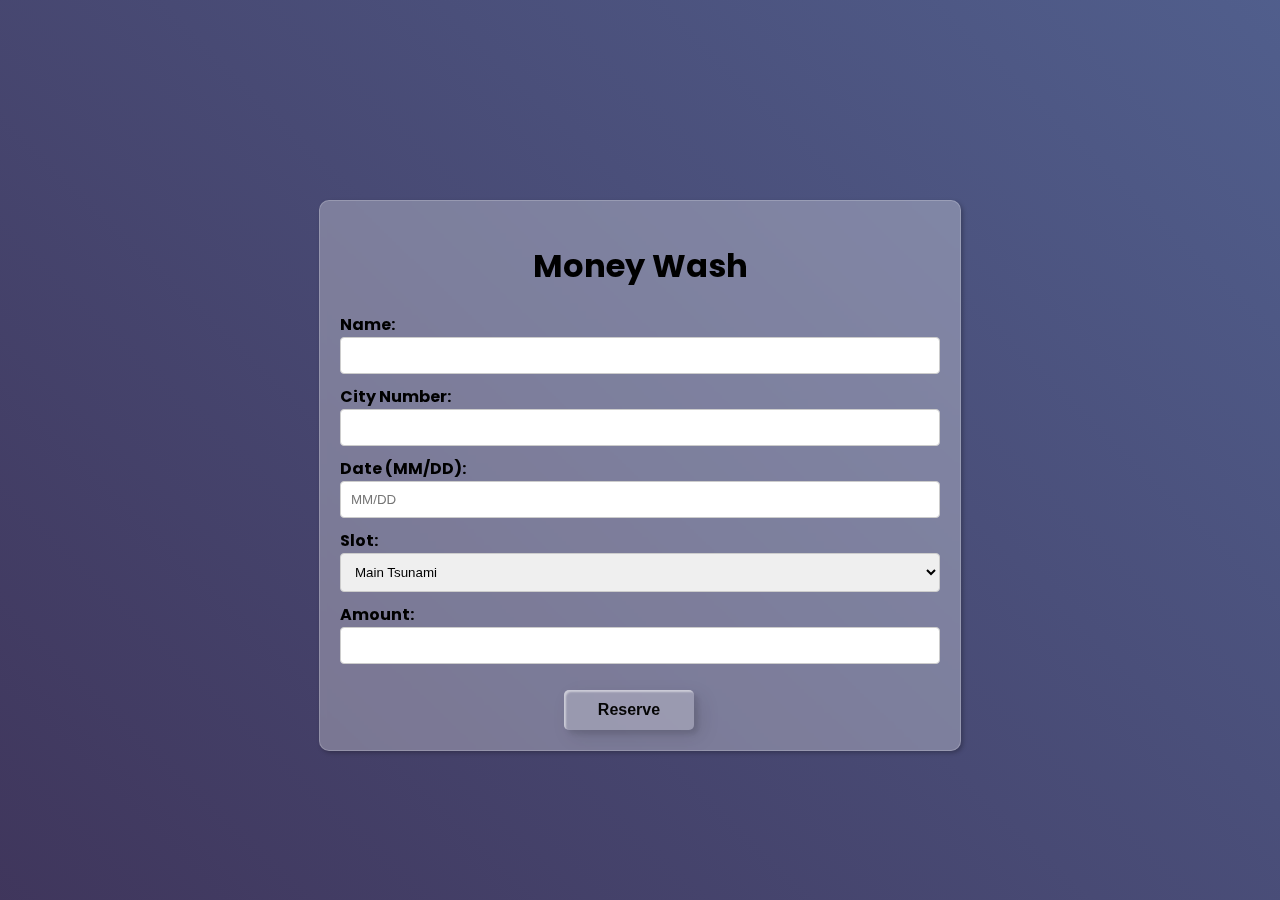
<file: index.html>
<!DOCTYPE html>
<html lang="en">
<head>
    <meta charset="UTF-8">
    <meta name="viewport" content="width=device-width, initial-scale=1.0">
    <link rel="stylesheet" href="style.css">
    <link rel="preconnect" href="https://fonts.googleapis.com">
    <link rel="preconnect" href="https://fonts.gstatic.com" crossorigin> <!--font-->
    <link href="https://fonts.googleapis.com/css2?family=Poppins:ital,wght@0,100;0,200;0,300;0,400;0,500;0,600;0,700;0,800;0,900;1,100;1,200;1,300;1,400;1,500;1,600;1,700;1,800;1,900&display=swap" rel="stylesheet"> <!---Font-->
    <title>Money Washing Slot Availability</title>
</head>
<body>
    <section name="Home" class="HomeMain">
    <div class="container">
        <h1>Money Wash</h1>
        <form method="POST" action="https://script.google.com/macros/s/AKfycbzVaNXJgcfzlWaI5d5EbMhO_64CCcmCSv2jgmzsU-pjAvED2XEaXuX969PKDe8Br0kH/exec">
            <label for="name">Name:</label>
            <input type="text" id="name" name="Name" required>
            
            <label for="cityNumber">City Number:</label>
            <input type="text" id="cityNumber" name="City Number" required>
            
            <label for="date">Date (MM/DD):</label>
            <input type="text" id="date" name="Date" pattern="^(0[1-9]|1[0-2])/(0[1-9]|1[0-9]|2[0-9]|3[0-1])$" placeholder="MM/DD" required>

            <label for="slotName">Slot:</label>
            <select id="slotName" name="Slot" required>
                <option value="Main Tsunami">Main Tsunami</option>
                <option value="Secondary Tsunami">Secondary Tsunami</option>
            </select>

            <label for="amount">Amount:</label>
            <input type="number" id="amount" name="Amount" required>
            
            <button type="submit" value="Check Availability" class="custom-btn btn-16">Reserve</button>

        </form>
        <div id="availabilityResult"></div>
    </div>
</section>
    <script src="script.js"></script>

</body>
</html>
</file>
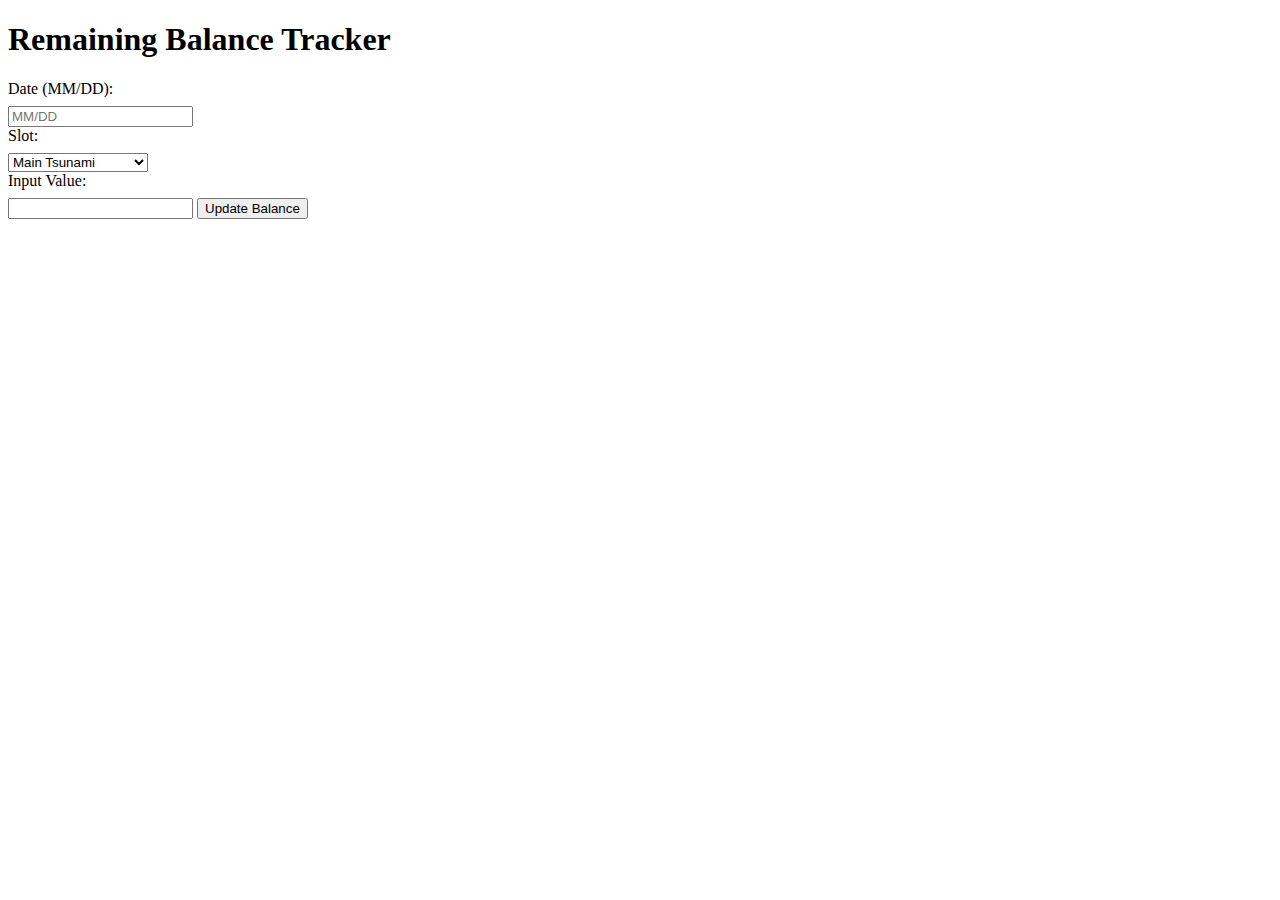
<file: test.html>
<!DOCTYPE html>
<html lang="en">
<head>
    <meta charset="UTF-8">
    <meta name="viewport" content="width=device-width, initial-scale=1.0">
    <title>Remaining Balance Tracker</title>
    <style>
        label {
            display: block;
            margin-bottom: 8px;
        }
    </style>
    <!-- Include Google Sheets API script -->
    <script src="https://apis.google.com/js/api.js"></script>

    <script>
        // Replace with your Google Sheets API key
        const API_KEY = '6c9d226fc9f09e0807654c661cb0fb92cdddb468';

        // Replace with the JSON file content from the service account
        const SERVICE_ACCOUNT_KEY = {"----"};

        // Replace with your Google Sheet ID
        const SPREADSHEET_ID = '1CTJQHrS3GVfwDYHO-FT_N1_Tr-6vCRLGSmjbp3DQWp0';

        // Object to store remaining balances for each date and slot
        let remainingBalances = {};

        // Load Google Sheets API
        gapi.load('client', init);

        function init() {
            gapi.client.init({
                apiKey: API_KEY,
                discoveryDocs: ['https://sheets.googleapis.com/$discovery/rest?version=v4'],
                clientId: SERVICE_ACCOUNT_KEY.client_id,
                scope: 'https://www.googleapis.com/auth/spreadsheets',
            }).then(() => {
                // API is ready
                console.log('API initialized');
            });
        }

        function updateBalance() {
            const date = document.getElementById('date').value;
            const slot = document.getElementById('slot').value;
            const inputValue = parseInt(document.getElementById('inputValue').value);

            const key = `${date}_${slot}`;

            // Load Google Sheets API and update balance
            gapi.client.sheets.spreadsheets.values.get({
                spreadsheetId: SPREADSHEET_ID,
                range: key,
            }).then((response) => {
                const values = response.result.values;

                let remainingBalance;
                if (values && values.length > 0) {
                    remainingBalance = parseInt(values[0][0]);
                } else {
                    remainingBalance = 2000000; // Initial balance
                }

                // Check if the input value is valid
                if (inputValue <= 0) {
                    showMessage('Input value must be greater than 0');
                    return;
                }

                // Check if the input value is not greater than the remaining balance
                if (inputValue > remainingBalance) {
                    showMessage('Not enough remaining balance');
                    return;
                }

                // Check if the slot has already been used for the date
                if (remainingBalance === 0) {
                    showMessage(`Slot ${slot} has already been used for Date ${date}`);
                    return;
                }

                // Update remaining balance
                remainingBalance -= inputValue;

                // Update message and display remaining balance
                showMessage(`Remaining balance updated for Date ${date}, Slot ${slot}`);
                displayRemainingBalances();

                // Check if the remaining balance is now 0 for this slot
                if (remainingBalance === 0) {
                    showMessage(`Slot ${slot} has reached 0 for Date ${date}. Move to the next slot.`);
                }

                // Update balance in Google Sheets
                gapi.client.sheets.spreadsheets.values.update({
                    spreadsheetId: SPREADSHEET_ID,
                    range: key,
                    valueInputOption: 'RAW',
                    resource: {
                        values: [[remainingBalance]],
                    },
                }).then(() => {
                    console.log('Balance updated in Google Sheets');
                });
            });
        }

        function showMessage(message) {
            document.getElementById('message').textContent = message;
        }

        function displayRemainingBalances() {
            const date = document.getElementById('date').value;
            const remainingBalancesDiv = document.getElementById('remainingBalances');
            remainingBalancesDiv.innerHTML = '';

            // Display existing balances when the page loads
            if (remainingBalances[date]) {
                for (const [slot, balance] of Object.entries(remainingBalances[date])) {
                    const p = document.createElement('p');
                    p.textContent = `Remaining Balance - ${capitalizeFirstLetter(slot)} for Date ${date}: ${balance}`;
                    remainingBalancesDiv.appendChild(p);
                }
            }
        }

        function capitalizeFirstLetter(string) {
            return string.charAt(0).toUpperCase() + string.slice(1);
        }

        document.addEventListener('DOMContentLoaded', function () {
            displayRemainingBalances();
        });
    </script>
</head>
<body>

<h1>Remaining Balance Tracker</h1>

<form action="//script.google.com/macros/s/AKfycbzVaNXJgcfzlWaI5d5EbMhO_64CCcmCSv2jgmzsU-pjAvED2XEaXuX969PKDe8Br0kH/exec" method="POST" id="balanceForm" onsubmit="updateBalance(); return false;">
    <label for="date">Date (MM/DD):</label>
    <input type="text" id="date" placeholder="MM/DD" required pattern="^(0[1-9]|1[0-2])/(0[1-9]|[12][0-9]|3[01])$">

    <label for="slot">Slot:</label>
    <select id="slot" required>
        <option value="main">Main Tsunami</option>
        <option value="secondary">Secondary Tsunami</option>
    </select>

    <label for="inputValue">Input Value:</label>
    <input type="number" id="inputValue" required>

    <button type="submit">Update Balance</button>
</form>

<div id="remainingBalances"></div>
<p id="message"></p>

</body>
</html>
</file>
<file: style.css>
body {
    font-family: Poppins;
    margin: 0;
    padding: 0;
    background: linear-gradient(224deg, #47e7ff, #674b89, #39b4cb, #5f80b5, #39274a, #7c47ff, #47a4ff);
    background-size: 1400% 1400%;
    -webkit-animation: AnimationName 30s ease infinite;
    -moz-animation: AnimationName 30s ease infinite;
    animation: AnimationName 30s ease infinite;
}   
.container {
    align-items: center;
    margin-top: 12.5rem !important;
    max-width: 600px;
    margin: 50px auto;
    padding: 20px;
    background-color: #fff;
    border-radius: 8px;
    box-shadow: 0 0 10px rgba(0, 0, 0, 0.1);
    backdrop-filter: blur(3px);
    background-color: rgba(255, 255, 255, 0.294);
    border: 1px solid rgba(255, 255, 255, 0.2);
    border-radius: 10px;
    box-shadow: 2px 2px 4px rgba(0, 0, 0, 0.25);
    

}

h1 {
    text-align: center;
}
label {
    font-weight: bold;
}
input[type="text"], input[type="number"], input[type="submit"], select {
    width: 100%;
    padding: 10px;
    margin-bottom: 10px;
    border: 1px solid #ccc;
    border-radius: 4px;
    box-sizing: border-box;
}
input[type="submit"] {
    background-color: #4caf50;
    color: white;
    cursor: pointer;
}
input[type="submit"]:hover {
    background-color: #45a049;
}


@-webkit-keyframes AnimationName {
    0%{background-position:99% 0%}
    50%{background-position:2% 100%}
    100%{background-position:99% 0%}
}
@-moz-keyframes AnimationName {
    0%{background-position:99% 0%}
    50%{background-position:2% 100%}
    100%{background-position:99% 0%}
}
@keyframes AnimationName {
    0%{background-position:99% 0%}
    50%{background-position:2% 100%}
    100%{background-position:99% 0%}
}


.custom-btn {
    width: 130px;
    height: 40px;
    color: #fff;
    border-radius: 5px;
    padding: 10px 25px;
    font-family: 'Lato', sans-serif;
    font-weight: 500;
    background: transparent;
    cursor: pointer;
    transition: all 0.3s ease;
    position: relative;
    display: inline-block;
     box-shadow:inset 2px 2px 2px 0px rgba(255,255,255,.5),
     7px 7px 20px 0px rgba(0,0,0,.1),
     4px 4px 5px 0px rgba(0,0,0,.1);
    outline: none;
  }

/* 16 */
.btn-16 {
    background-color: rgba(255, 255, 255, 0.228);
    border: none;
    color: #050505;
    align-items: center;
    margin-left: 14rem;
    margin-top:1rem;
    font-weight: bolder;
    font-size: medium;
  }
  .btn-16:after {
    position: absolute;
    content: "";
    width: 0;
    height: 100%;
    top: 0;
    left: 0;
    direction: rtl;
    z-index: -1;
    box-shadow:
     -7px -7px 20px 0px #fff9,
     -4px -4px 5px 0px #fff9,
     7px 7px 20px 0px #0002,
     4px 4px 5px 0px #0001;
    transition: all 0.3s ease;
  }
  .btn-16:hover {
    color: #000;
  }
  .btn-16:hover:after {
    left: auto;
    right: 0;
    width: 100%;
  }
  .btn-16:active {
    top: 2px;
  }
</file>
